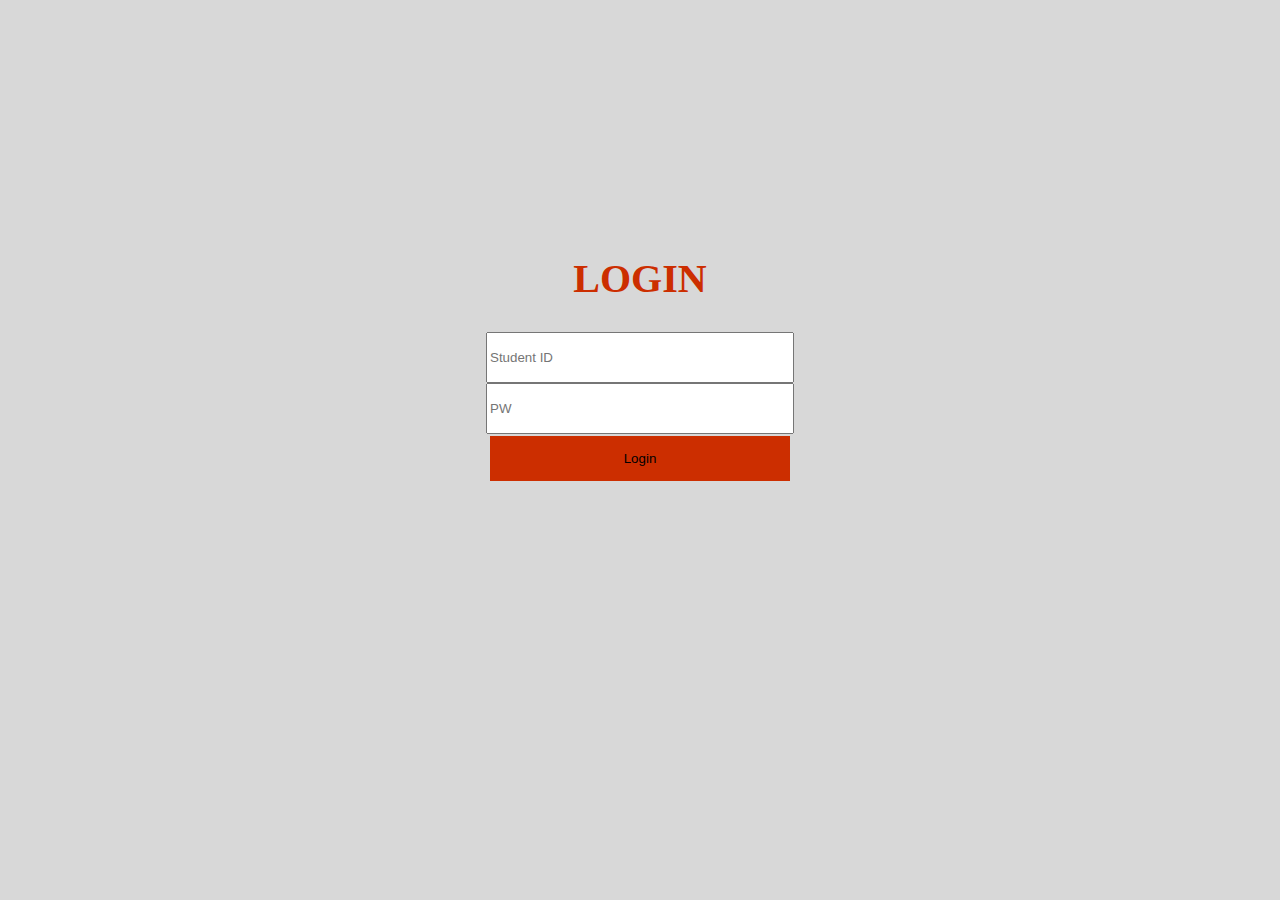
<file: Index.html>
<!DOCTYPE html>
<html>

    <head>
        <link rel="stylesheet" type="text/css" href="style.css">

        <meta charset="UTF-8">

        <link rel="stylesheet" href="style.css">
    </head>

    <body>
        <div class ="wrapper">
        <h1 class="title">LOGIN<h1>
        <form name="login">
            <div class="login">
                <input  type="text" placeholder="Student ID" name="userid" required><br>
                <input  type="password" placeholder="PW" name="password" required><br>
                <input class ="login_button" type="button" onclick="check(this.form)" value="Login">
            </div>
        </form>
      </div>
        <script>

            function check(form){

                if(form.userid.value=="Anvar" && form.password.value=="12345"){

                    open("floor.html","_self");

                }
                else{

                    alert("Incorrect information");

                }

            }

        </script>

    </body>

</html>
</file>
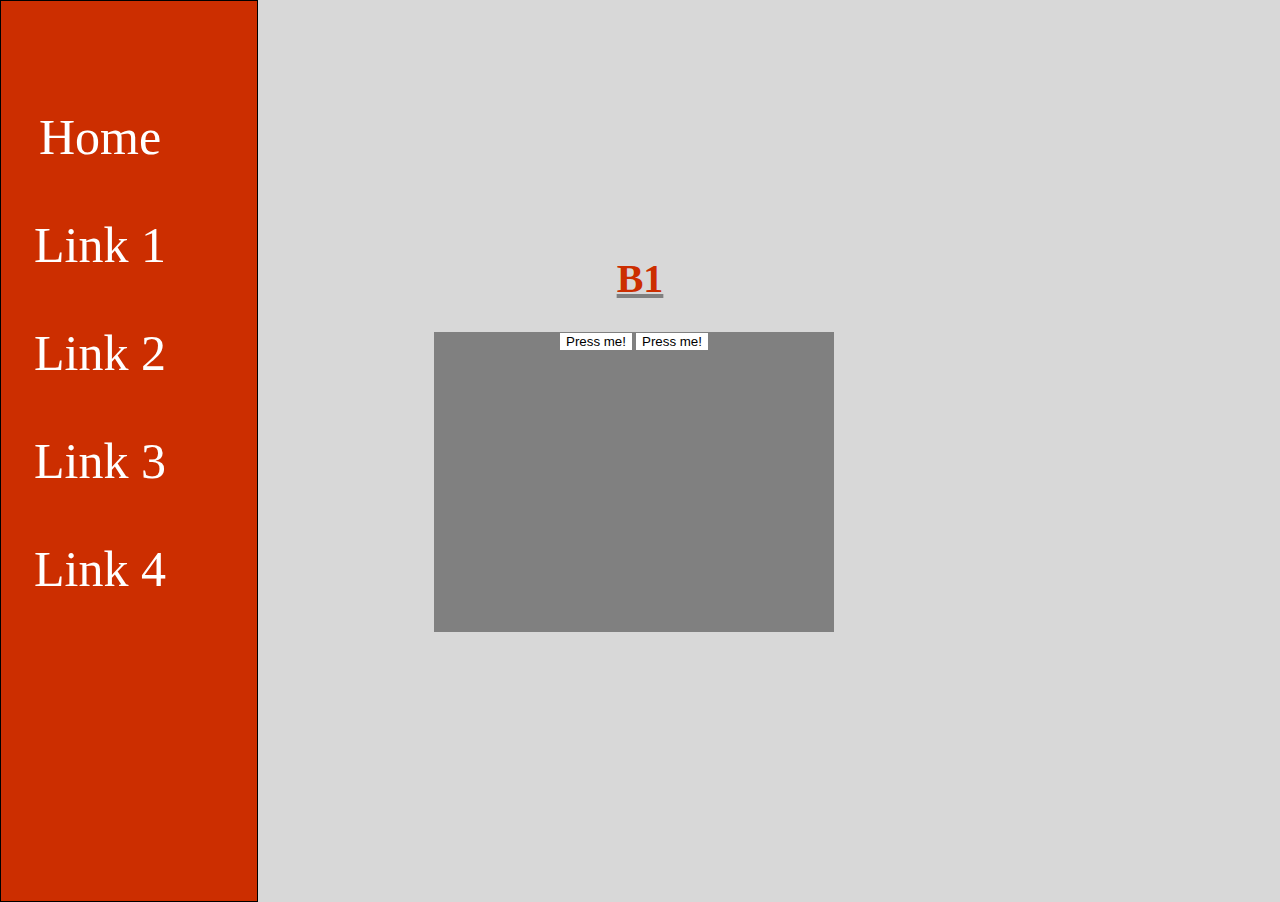
<file: floor.html>
<!DOCTYPE html>
<html>
    <head>
        <meta charset="UTF-8">
        <link rel="stylesheet" href="style.css">
    </head>
    <body>
        <div class="rect"></div>
        <div class="sidebar">
          <a href="#" class="active">Home</a>
          <a href="#">Link 1</a>
          <a href="#">Link 2</a>
          <a href="#">Link 3</a>
          <a href="#">Link 4</a>
        </div>
        <div class ="wrapper">
        <h1 style="text-decoration:underline; text-decoration-color: grey" class = "title">B1</h1>
        <div class="map-wrapper">
          <button id = "b" class="b" onclick="open_popup('popup')">Press me!</button>
          <popup id = "popup" class = "popup">
              <contents class = "popup_contents">
                  <span class = "close" onclick="close_popup('popup')">X</span>
                  <p>b101</p>
              </contents>
          </popup>


          <button id = "b" class="b" onclick="open_popup('popup2')">Press me!</button>
          <popup id = "popup2" class = "popup">
              <contents class = "popup_contents">
                  <span class = "close" onclick="close_popup('popup2')">X</span>
                  <p>B102</p>
              </contents>
          </popup>
        </div>


        <script>
                function open_popup(sos){
                    document.getElementById(sos).style.display="block";
                }
                function close_popup(sos){
                     document.getElementById(sos).style.display = "none";
                }
        </script>
      </div>
    </body>
</html>
</file>
<file: style.css>
.rect{
  height:100%;
  width:20%;
  background-color: rgb(204, 46, 0);
  border: 1px solid #000;
  position: absolute;
  left:0px;
  top:0px;
  z-index: -1;
}
body{
  background-color: rgba(60,60,60,0.2);
}
.wrapper{
  position: absolute;
  left: 30%;
  top: 25%;
  width:40%;
  text-align:center;
}

.login{
}
.login input{
  width: 300px;
 height: 45px;
}
.login_button{
  background-color: rgb(204, 46, 0);
  border: none;
  width: 350px;
 height: 50px;
}
.login.login_attr{
  width: 400px;
  border: 20px;
}
.title{
  font-size: 40px;
  color:rgb(204, 46, 0);
  margin:30px;
}

.b{
 background-color: white;
 color:black;
 border:none;
}
.b:hover{
  background-color: rgb(204, 46, 0);
  color:white;
   border:none;
}
.popup{
  display:none;
  background-color: yellow;
  z-index: 1;
}
.sidebar{
  color: black;
  padding-top: 50px;
  width:200px;
  position:absolute;
  left:0;
  text-align: center;
  font-size:50px;
  text-decoration: none;
}
.sidebar a{
  color: white;
  display: block;
  padding-top: 25%;
  text-decoration: none;
}
.sidebar a:hover{
  background-color: black;
  width:153%;
  left:-10;
}
.map-wrapper{
  position:relative;
  left:50px;
  width:400px;
  height:300px;
  background-color: grey;
}
</file>
